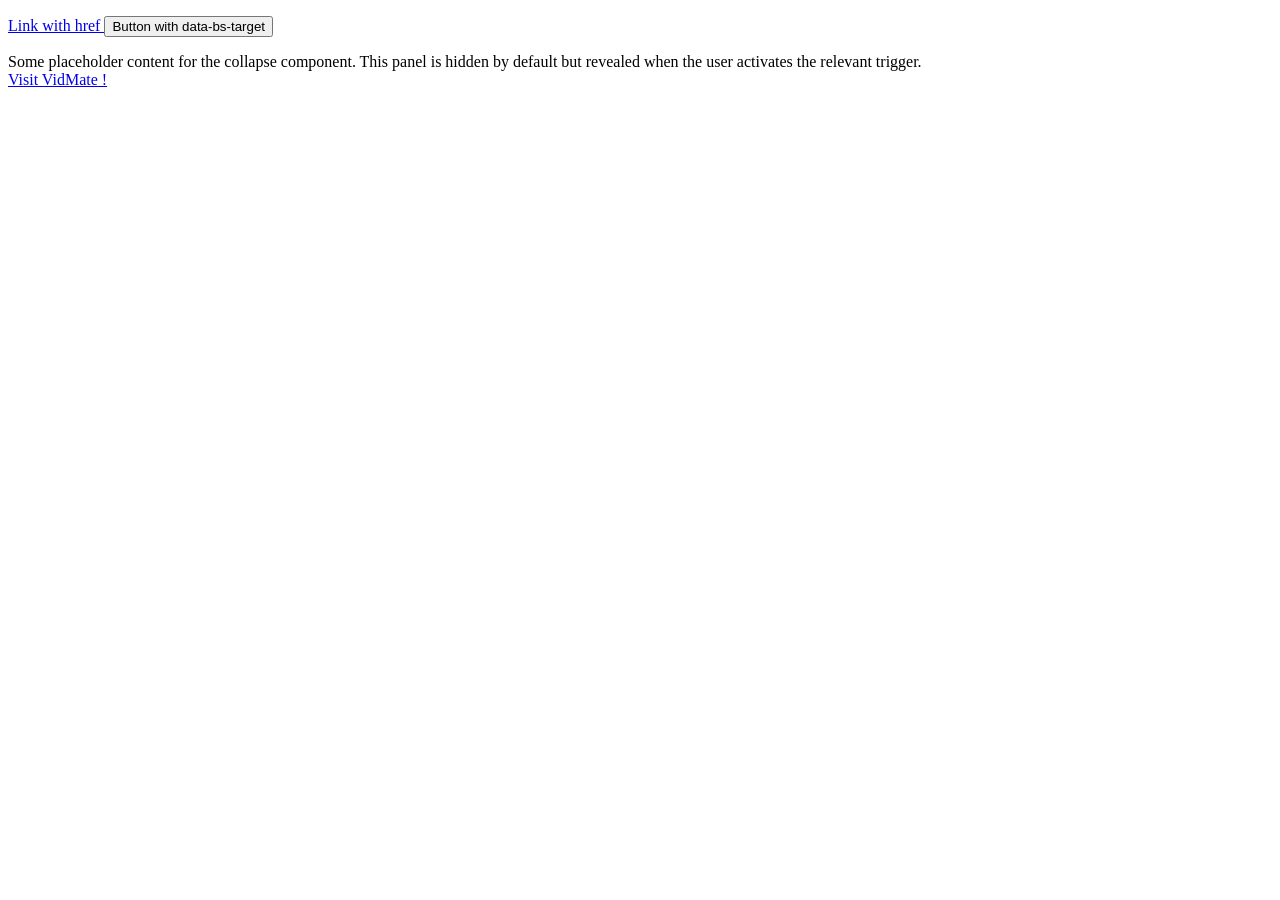
<file: index.html>
<!DOCTYPE html>
<html>
<head>
<meta name="robots" content="noindex">
<title></title>
</head>
<body>
<p>
  <a class="btn btn-primary" data-bs-toggle="collapse" href="#collapseExample" role="button" aria-expanded="false" aria-controls="collapseExample">
    Link with href
  </a>
  <button class="btn btn-primary" type="button" data-bs-toggle="collapse" data-bs-target="#collapseExample" aria-expanded="false" aria-controls="collapseExample">
    Button with data-bs-target
  </button>
</p>
<div class="collapse" id="collapseExample">
  <div class="card card-body">
    Some placeholder content for the collapse component. This panel is hidden by default but revealed when the user activates the relevant trigger.
  </div>
</div> 
<a href="https://vidmate.icu" target="_blank">Visit VidMate !</a>
</body>
</html>
</file>
